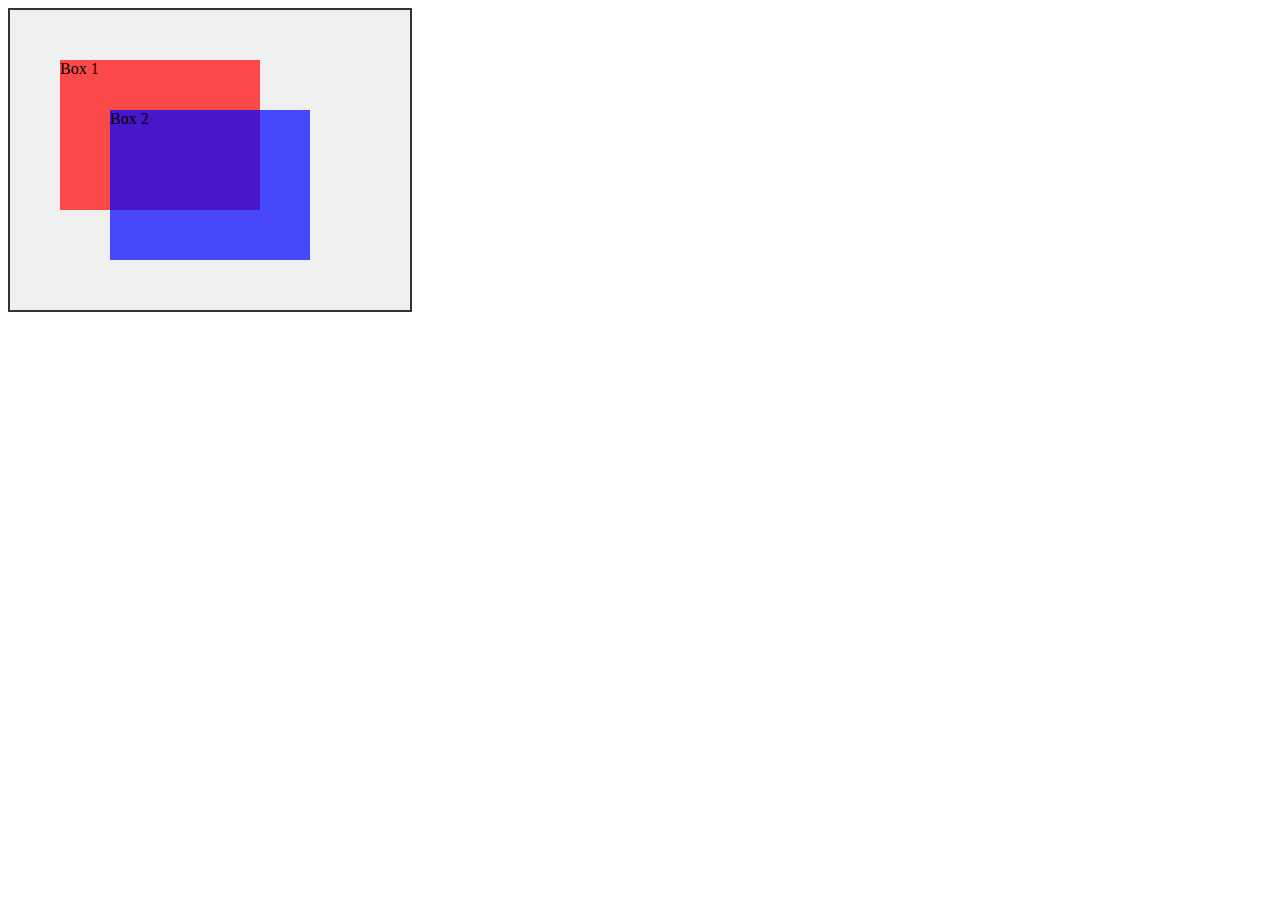
<file: test.html>
<!DOCTYPE html>
<html lang="de">
<head>
<meta charset="UTF-8">
<meta name="viewport" content="width=device-width, initial-scale=1.0">
<title>Überlappende DIVs</title>
<style>
  /* Elterncontainer als Bezugspunkt */
  .container {
    position: relative; /* wichtig für absolute Positionierung der Kinder */
    width: 400px;
    height: 300px;
    border: 2px solid #333;
    background-color: #f0f0f0;
  }

  /* Erstes DIV */
  .box1 {
    position: absolute;
    top: 50px;
    left: 50px;
    width: 200px;
    height: 150px;
    background-color: rgba(255, 0, 0, 0.7); /* halbtransparent */
    z-index: 1; /* liegt unter box2 */
  }

  /* Zweites DIV */
  .box2 {
    position: absolute;
    top: 100px;
    left: 100px;
    width: 200px;
    height: 150px;
    background-color: rgba(0, 0, 255, 0.7);
    z-index: 2; /* liegt über box1 */
  }
</style>
</head>
<body>

<div class="container">
  <div class="box1">Box 1</div>
  <div class="box2">Box 2</div>
</div>

</body>
</html>
</file>
